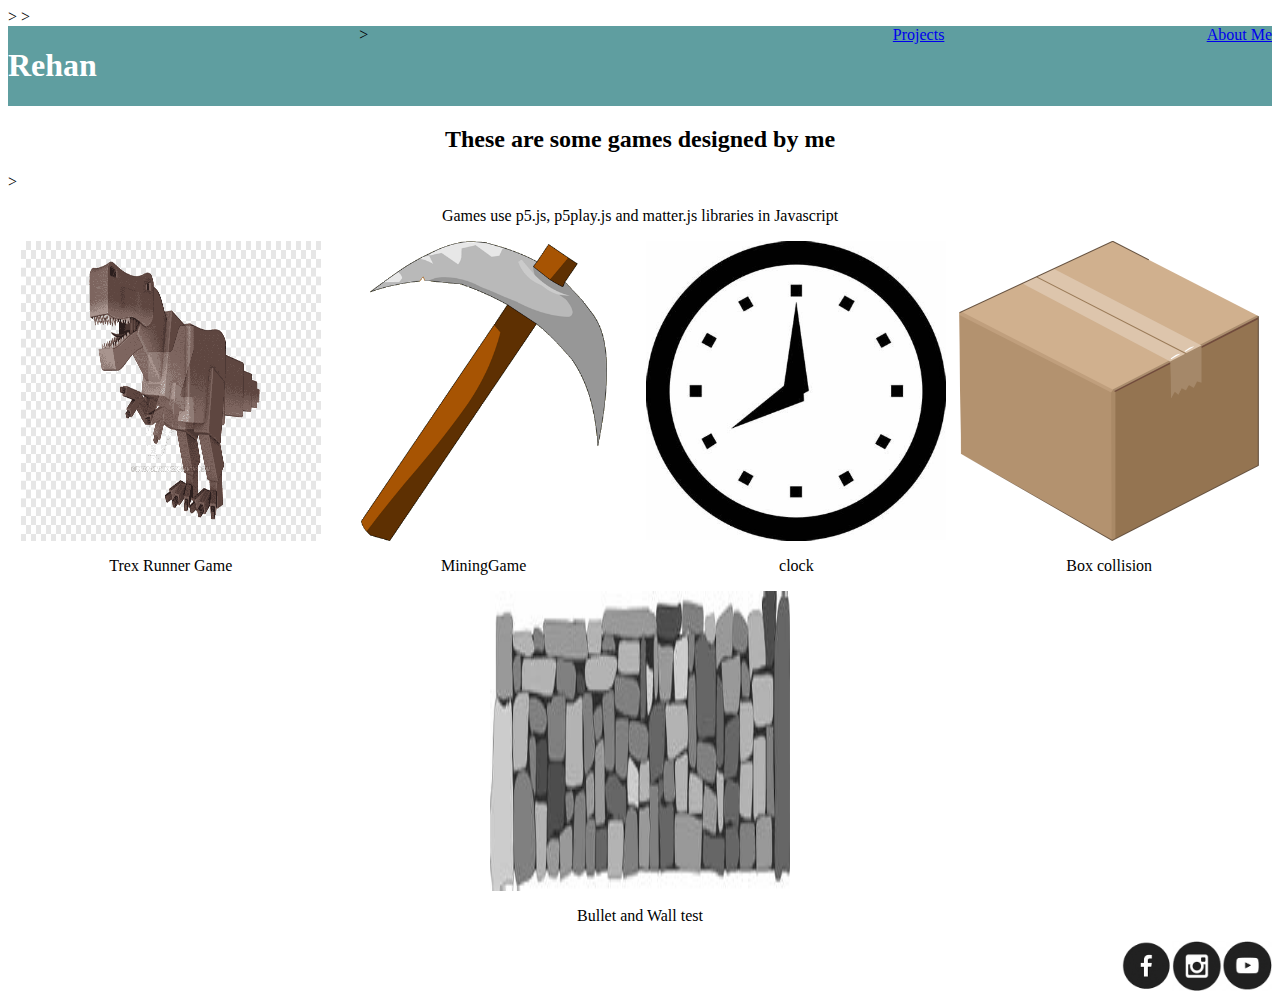
<file: index.html>
<DOCTYPE html>

    <html>
    <head> 
        <title>My Portfolio Page</title>>

        <link rel = "stylesheet"
             type  = " text/css"
             href   = " style.css"/>
    </head>>

    <body>
        
<div class = "header">

        <h1>Rehan</h1>>

        <div class = "menu"></div>
        <a href="index.html">Projects</a> 
        <a href="aboutMe.html">About Me</a>

</div>
</div>

        <h2>These are some games designed by me</h2>>
        <p>Games use p5.js, p5play.js and matter.js libraries in Javascript</p>


<div class = "grid">

     <div class = "item">
        <a href = "https://editor.p5js.org/whitehatjr/present/ePJrHCACM"><img src="dino.png" width =300 height = 300/></a>
        <p>Trex Runner Game</p>
        </div>





        <div class = "item">
        <a href = "https://checkmate1721.github.io/MiningGame/"><img src = "axe.png" width=300 height = 300></a>
        <p>MiningGame</p>
        </div>

        <div class = "item">
        <a href = "https://checkmate1721.github.io/clock/"><img src = "clock.jpg" width=300 height = 300></a>
        <p>clock</p>
        </div>

        <div class = "item">
        <a href = "https://checkmate1721.github.io/crash/"><img src = "box.png" width=300 height = 300></a>
        <p>Box collision</p>
        </div>

        <div class = "item">
        <a href = "https://checkmate1721.github.io/bulletAndWall/"><img src = "wall.jpg" width=300 height = 300></a>
        <p>Bullet and Wall test</p>
        </div>

    </div>

        <!--<a href = ""><img src = "" width=300 height = 300></a>
        <p></p> -->


        <div class="footer">
            <a href="#"><img src="fb.png" width=50 height=50/></a>
            <a href="#"><img src="insta.png" width=50 height=50/></a>
            <a href="#"><img src="youtube.png" width=50 height=50/></a>
        </div>
    </body>

    </html>
</file>
<file: style.css>
h1 {
    color: white;
}



.header{
    background-color: cadetblue;
    display: flex;
    justify-content: space-between;
}

.site-description{
    display: flex;
    flex-direction: column;
    justify-content: first baseline;
}

.grid{
    display: flex;
    flex-wrap: wrap;
    justify-content: space-evenly;
}

.footer{
    display: flex;
    justify-content: flex-end;
}

p,h2{
    text-align: center;
}
</file>
